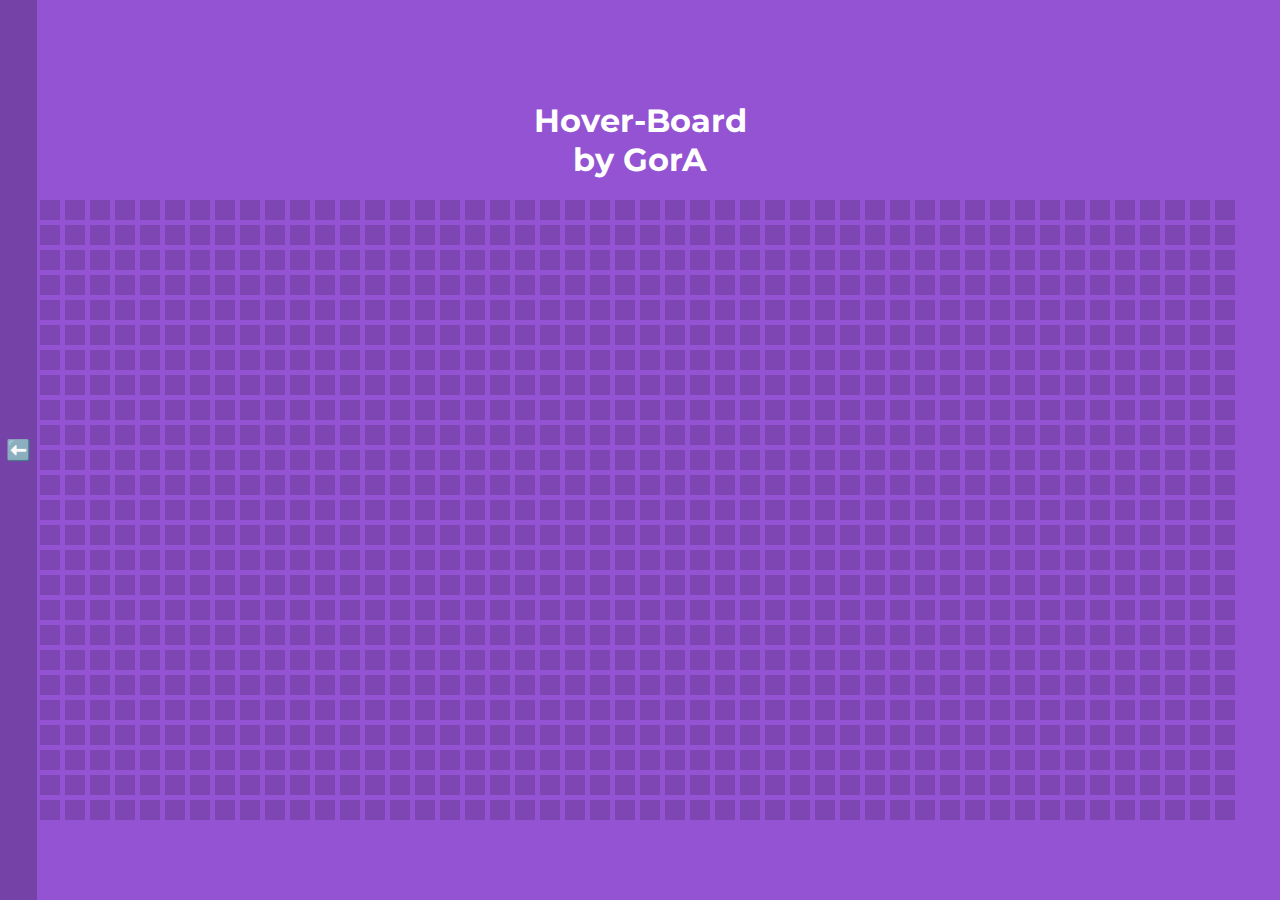
<file: hover-board.html>
<!DOCTYPE html>
<html lang="en">
<head>
    <meta charset="UTF-8">
    <meta name="viewport" content="width=device-width, initial-scale=1.0">
    <title>HOVER-BOARD</title>
    <link rel="stylesheet" href="styles/style.css">
    <link rel="stylesheet" href="styles/hover-board.css">
    <link rel="preconnect" href="https://fonts.googleapis.com">
    <link rel="preconnect" href="https://fonts.gstatic.com" crossorigin>
    <link href="https://fonts.googleapis.com/css2?family=Montserrat:ital,wght@0,100..900;1,100..900&display=swap"
        rel="stylesheet">
</head>
<body>
    <div class="container body-container">
        <header class="header">
            <h1 class="header__title">Hover-Board<br><span class="header__subtitle">by GorA</span></h1>

        </header>
        <div class="content">
            <div class="hover-board" id="hoverBoard"></div>
            </div>
        </div>
    </div>
    <script src="scripts/main.js"></script>
    <script src="scripts/hover-board.js"></script>
</body>
</html>
</file>
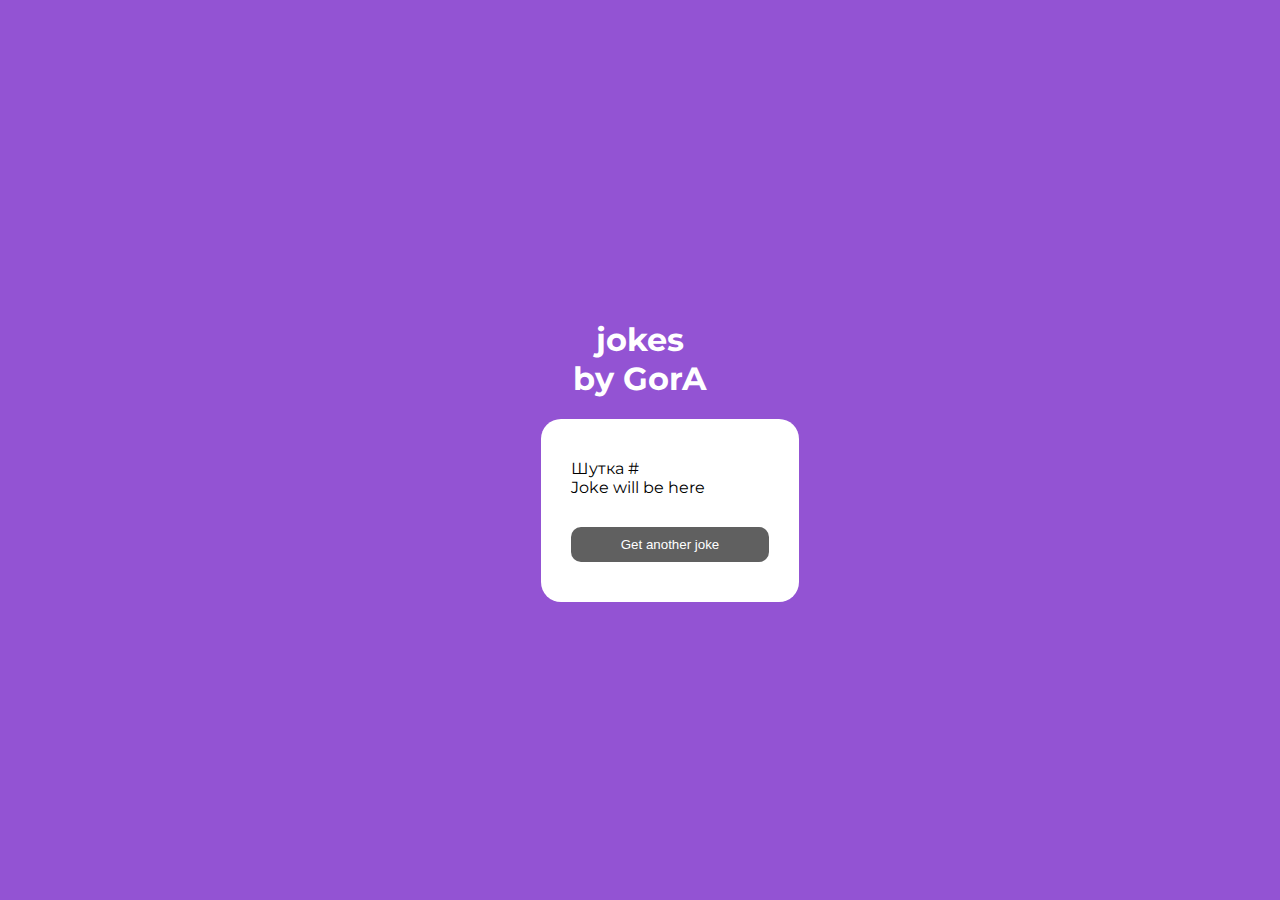
<file: jokes.html>
<!DOCTYPE html>
<html lang="en">
<head>
    <meta charset="UTF-8">
    <meta name="viewport" content="width=device-width, initial-scale=1.0">
    <title>jokes</title>
    <link rel="stylesheet" href="styles/style.css">
    <link rel="stylesheet" href="styles/jokes.css">
    <link rel="preconnect" href="https://fonts.googleapis.com">
    <link rel="preconnect" href="https://fonts.gstatic.com" crossorigin>
    <link href="https://fonts.googleapis.com/css2?family=Montserrat:ital,wght@0,100..900;1,100..900&display=swap"
        rel="stylesheet">
</head>
<body>
    <div class="container body-container">
        <header class="header">
            <h1 class="header__title">jokes<br><span class="header__subtitle">by GorA</span></h1>

        </header>
        <div class="content">
            <div class="jokes">
            <div class="jokes__title.js"> Шутка # <span id="jokesNum"
            class="jokes__num"></span></div>
            <div id="jokesText" class="jokes__text">Joke will be here </div>
            <button class="jokes__btn" onclick="getJoke()">Get another joke</button>
            </div>
        </div>
    </div>
    <script src="scripts/jokes.js"></script>
</body>
</html>
</file>
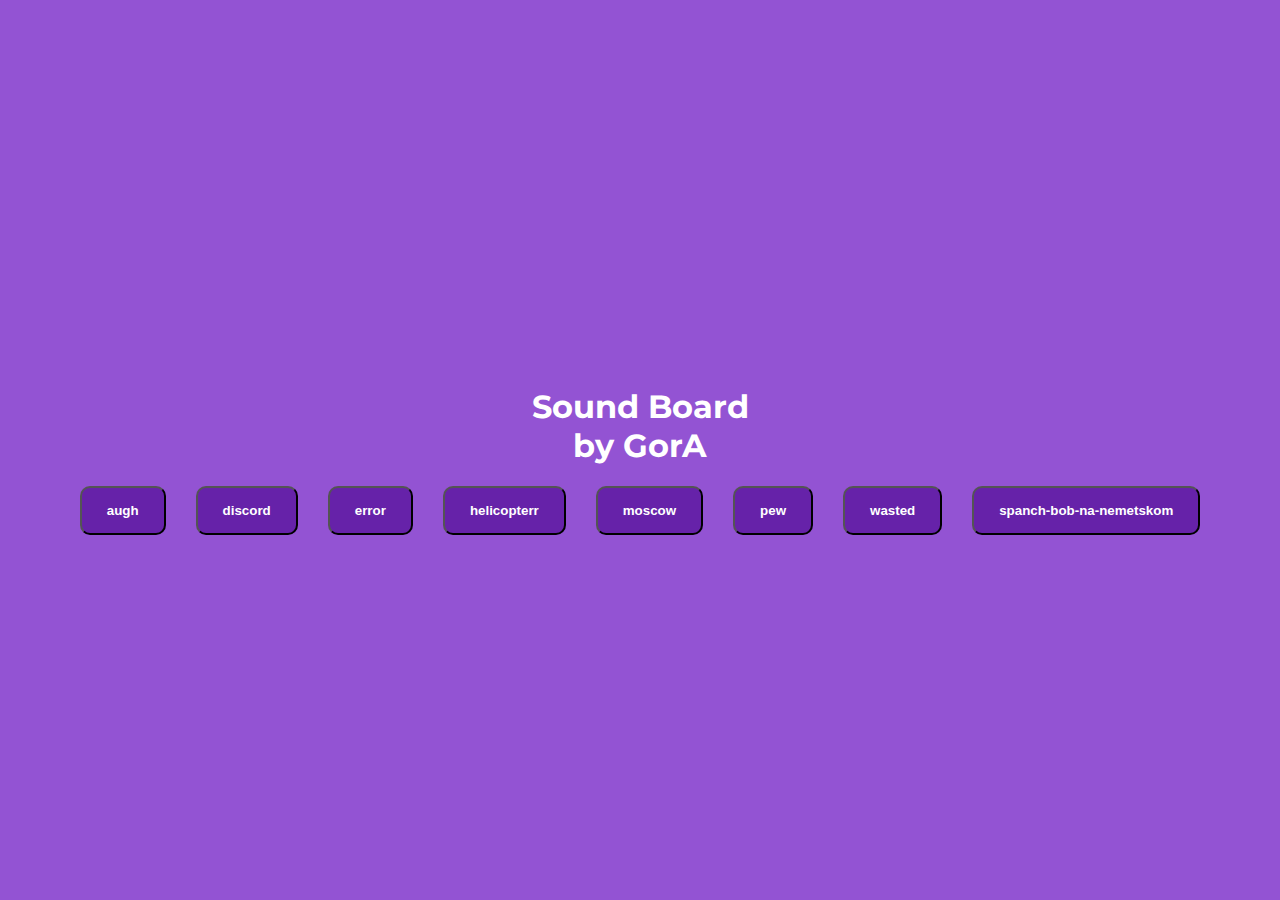
<file: sound-board.html>
<!-- sound-board.html -->
<!DOCTYPE html>
<html lang="en">

<head>
    <meta charset="UTF-8">
    <meta name="viewport" content="width=device-width, initial-scale=1.0">
    <title>SOUND BOARD</title>
    <link rel="stylesheet" href="styles/style.css">
    <link rel="stylesheet" href="styles/sound-board.css">
    <link rel="preconnect" href="https://fonts.googleapis.com">
    <link rel="preconnect" href="https://fonts.gstatic.com" crossorigin>
    <link href="https://fonts.googleapis.com/css2?family=Montserrat:ital,wght@0,100..900;1,100..900&display=swap"
        rel="stylesheet">
</head>

<body>
    <div class="container body-container">
        <header class="header">
            <h1 class="header__title">Sound Board <br><span class="header__subtitle">by GorA</span></h1>

        </header>
        <div class="content">
            <div class="sound-board">
                <div id="sounds" class="sound-board__sounds"></div>
                <div id="buttons" class="sound-board__buttons"></div>
            </div>
        </div>
    </div>
    <script src="scripts/sound-board.js"></script>
</body>

</html>
</file>
<file: styles/style.css>
body {
    background: #9353d3;
    height: 100vh;
    color: #fff;
    font-family: "Montserrat", "sans-serif";
    margin: 0;
    display: flex;
    position: relative;
}

.back-btn {
    background: rgba(0, 0, 0, 0.2);
    border: none;
    font-size: 20px;
    position: absolute;
    height: 100%;
}

.container {
    max-width: 1200px;
    margin-left: auto;
    margin-right: auto;
}

.body-container {
    display: flex;
    justify-content: center;
    align-items: center;
    flex-direction: column;
    height: 100%;
}

.header__title {
    text-align: center;
}

.main-nav {
    display: flex;
    gap: 30px;
}

.main-nav a {
    background: #6622a9;
    padding: 15px 25px;
    border-radius: 10px;
    color: #fff;
    text-decoration: none;
    font-weight: 600;
    transition: 0.5s;
}

.main-nav a:hover {
    scale: 1.1;
    box-shadow: 0px 0px 10px #301050b0;
    transition: 0.5s;
}
</file>
<file: styles/hover-board.css>
.hover-board {
    display: flex;
    flex-wrap: wrap;
    gap: 5px;
}



.hover-board__pixel {
    width: 20px;
    height: 20px;
    background: rgba(0, 0, 0, 0.15);
    transition: 1.5s ease;
}

.hover-board__pixel:hover {
    transition-duration: 0s;
}
</file>
<file: styles/jokes.css>
.content {
    width: 100%;
}


.jokes {
    background: #fff;
    color: black;
    display: flex;
    flex-direction: column ;
    justify-content: center;
    width: 100%;
    max-width: 600px;
    margin-left: auto;
    margin-right: auto;
    padding: 40px 30px;
    border-radius: 20px;
}

.jokes__title.js {
    font-weight: 600;
    color: #c3c3c3;
    text-transform: uppercase;
    letter-spacing: 1px;
    margin-bottom: 15px;
}

.jokes__btn {
    margin-top: 30px;
    border: none;
    background: #606060;
    color: #fff;
    cursor: pointer;
    padding: 10px 20px;
    border-radius: 10px;
    transition: all ease;
}

.jokes__btn:hover {
    background: #303030;
}
</file>
<file: styles/sound-board.css>
.sound-board__sounds {
    display: none;
}


.sound-board__buttons {
    display: flex;
    gap: 30px;
}

.sound-board__btn {
    background: #6622a9;
    padding: 15px 25px;
    border-radius: 10px;
    color: #fff;
    text-decoration: none;
    font-weight: 600;
    transition: 0.5s;
}

.sound-board__btn:hover {
    scale: 1.1;
    box-shadow: 0px 0px 10px #301050b0;
    transition: 0.5s;
}
</file>
